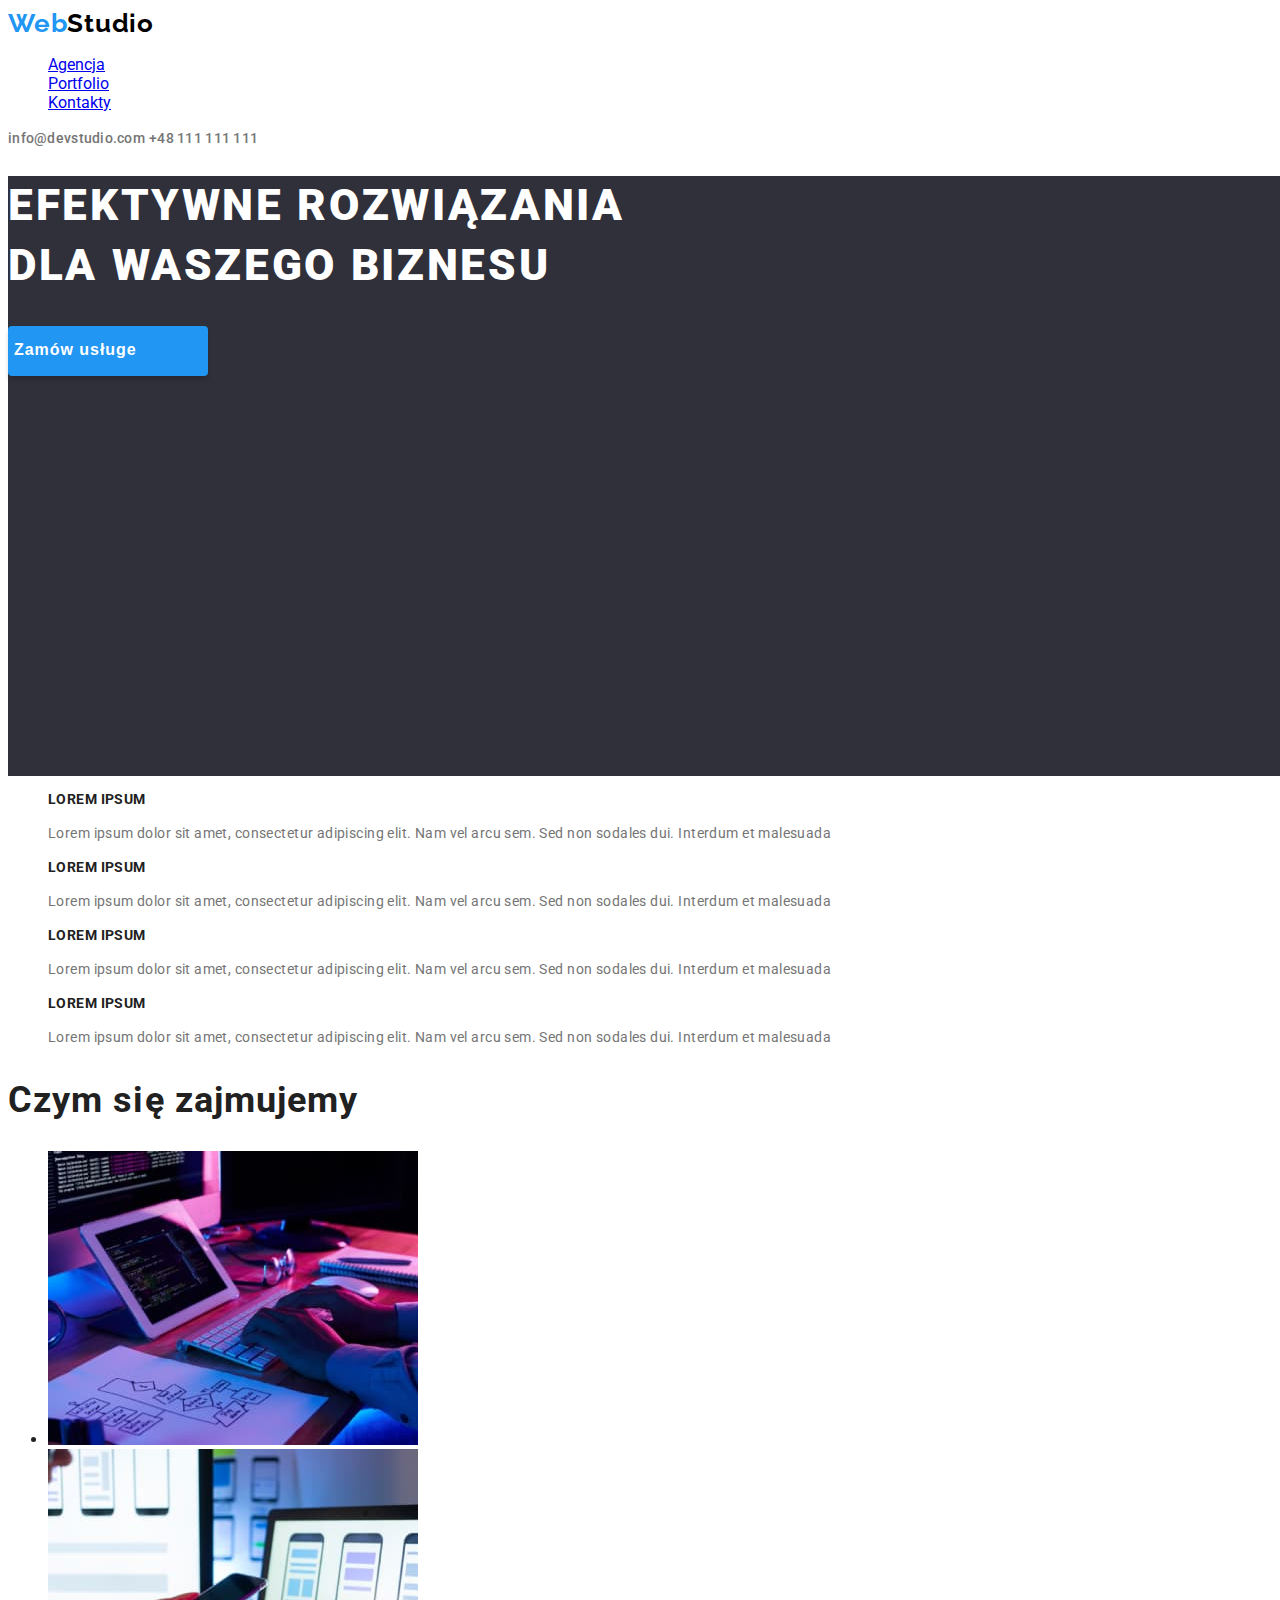
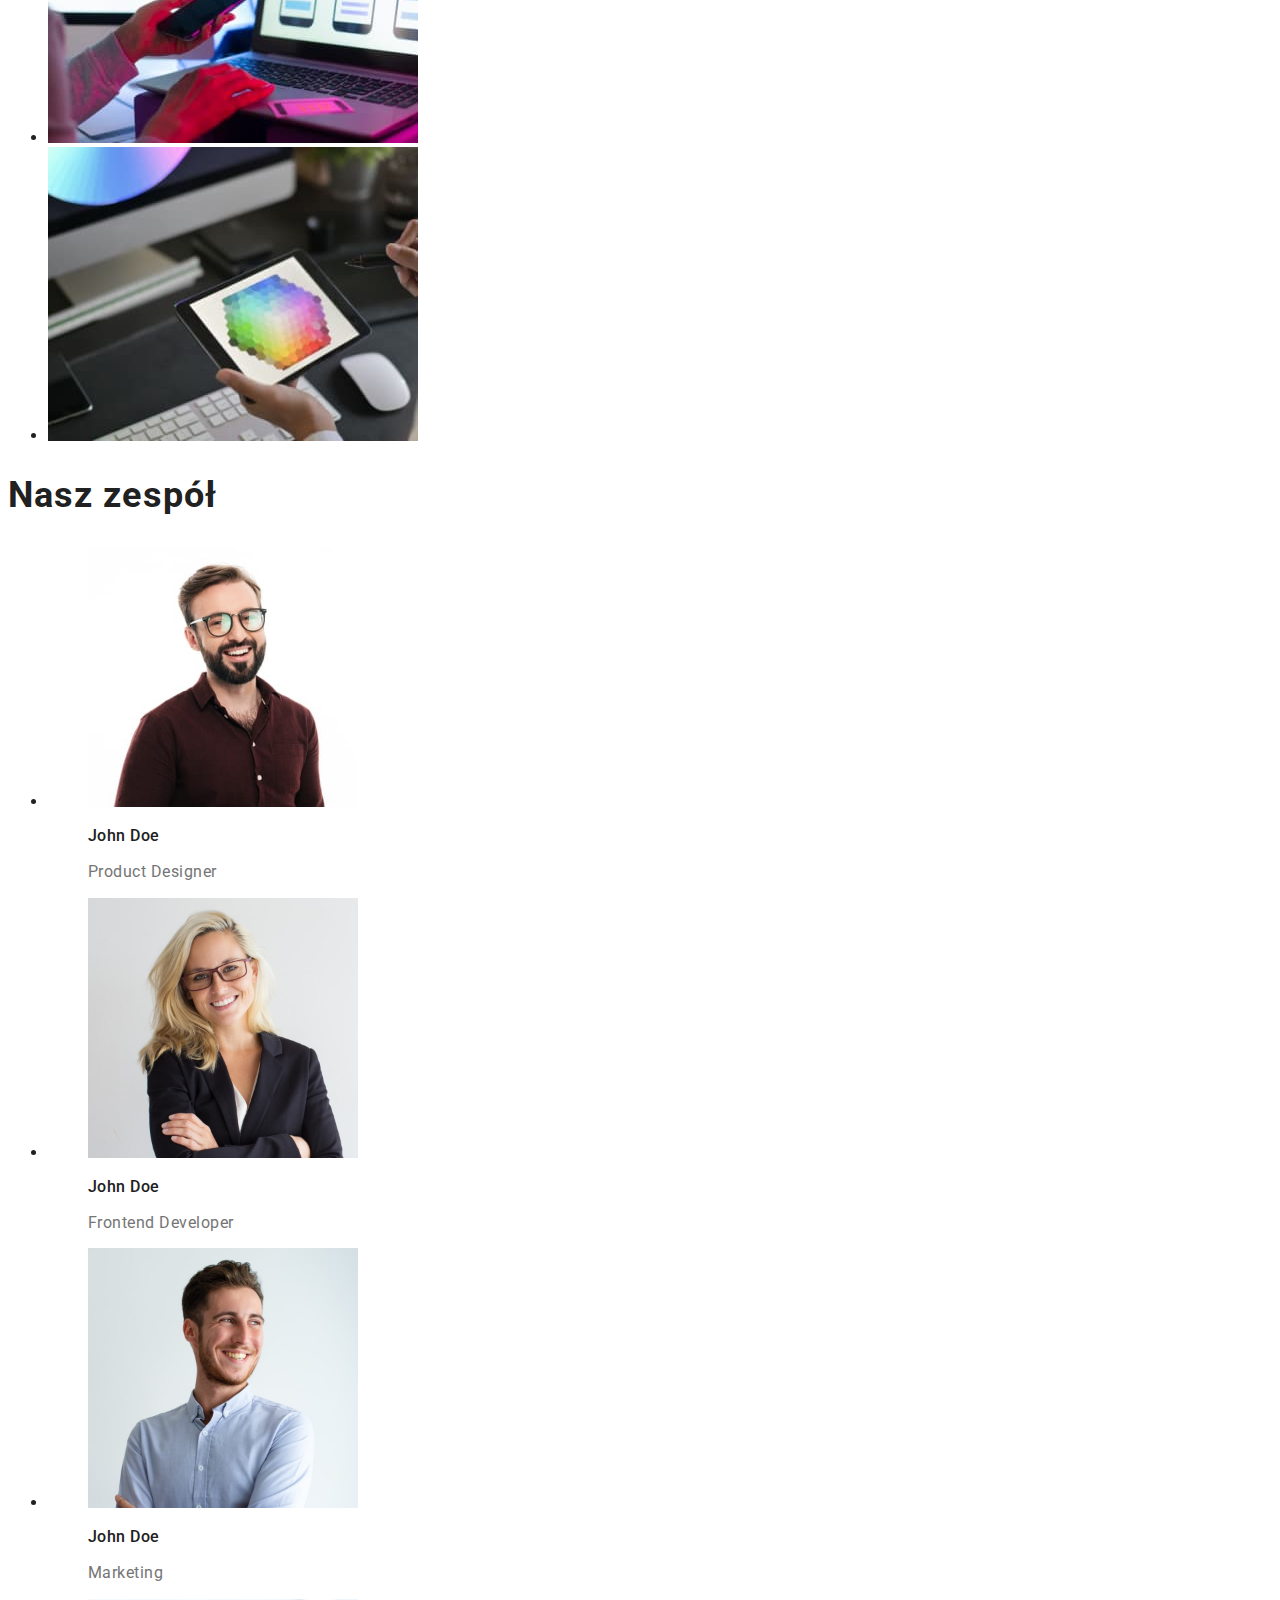
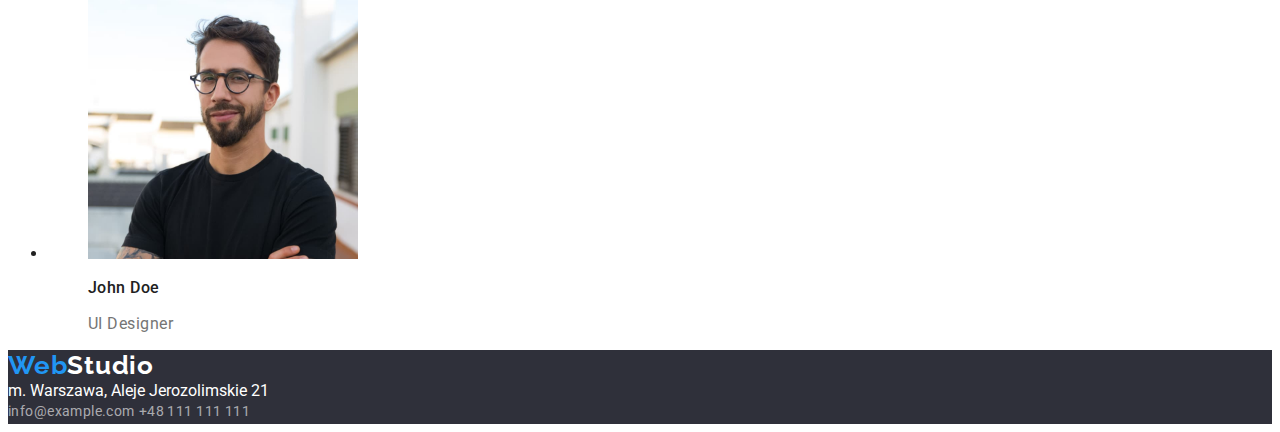
<file: index.html>
<!DOCTYPE html>
<html lang="pl">
    <head>
        <meta charset="utf-8" />
        <title>Studio</title>
        <link rel="stylesheet" href="./css/styles.css" />
        <link rel="preconnect" href="https://fonts.googleapis.com" />
        <link rel="preconnect" href="https://fonts.gstatic.com" crossorigin />
        <link
            href="https://fonts.googleapis.com/css2?family=Raleway:wght@700&family=Roboto:wght@400;500;700;900&display=swap"
            rel="stylesheet"
        />
    </head>
    <body>
        <header>
            <nav>
                <a class="logo" href="index.html"
                    >Web<span class="studio-black">Studio</span></a
                >
                <ul class="nav-list">
                    <li><a href="#">Agencja</a></li>
                    <li><a href="portfolio.html">Portfolio</a></li>
                    <li><a href="#">Kontakty</a></li>
                </ul>
            </nav>
            <aside class="contacts">
                <a href="mailto:info@devstudio.com">info@devstudio.com</a>
                <a href="tel:48111111111">+48 111 111 111</a>
            </aside>
        </header>
        <main>
            <section>
                <div class="div-wrapper">
                    <h1 class="first-heading">
                        EFEKTYWNE ROZWIĄZANIA <br />
                        DLA WASZEGO BIZNESU
                    </h1>
                    <button class="order" type="button">
                        <span class="text-order">Zamów usługe</span>
                    </button>
                </div>
            </section>
            <section>
                <ul class="lorem-list">
                    <li>
                        <h3>LOREM IPSUM</h3>
                        <p>
                            Lorem ipsum dolor sit amet, consectetur adipiscing
                            elit. Nam vel arcu sem. Sed non sodales dui.
                            Interdum et malesuada
                        </p>
                    </li>
                    <li>
                        <h3>LOREM IPSUM</h3>
                        <p>
                            Lorem ipsum dolor sit amet, consectetur adipiscing
                            elit. Nam vel arcu sem. Sed non sodales dui.
                            Interdum et malesuada
                        </p>
                    </li>
                    <li>
                        <h3>LOREM IPSUM</h3>
                        <p>
                            Lorem ipsum dolor sit amet, consectetur adipiscing
                            elit. Nam vel arcu sem. Sed non sodales dui.
                            Interdum et malesuada
                        </p>
                    </li>
                    <li>
                        <h3>LOREM IPSUM</h3>
                        <p>
                            Lorem ipsum dolor sit amet, consectetur adipiscing
                            elit. Nam vel arcu sem. Sed non sodales dui.
                            Interdum et malesuada
                        </p>
                    </li>
                </ul>
            </section>

            <section>
                <h2 class="second-heading">Czym się zajmujemy</h2>
                <ul>
                    <li>
                        <img
                            src="images/tablet.jpg"
                            alt="tablet"
                            width="370"
                            height="294"
                        />
                    </li>
                    <li>
                        <img
                            src="images/laptop.jpg"
                            alt="laptop"
                            width="370"
                            height="294"
                        />
                    </li>
                    <li>
                        <img
                            src="images/telephone.jpg"
                            alt="telephone"
                            width="370"
                            height="294"
                        />
                    </li>
                </ul>
            </section>

            <section>
                <h2 class="second-heading">Nasz zespół</h2>
                <ul>
                    <li>
                        <figure>
                            <img
                                src="images/p1.jpg"
                                alt="a man with glassess"
                                width="270"
                                height="260"
                            />
                            <figcaption class="job-list">
                                <h3>John Doe</h3>
                                <span>Product Designer</span>
                            </figcaption>
                        </figure>
                    </li>
                    <li>
                        <figure>
                            <img
                                src="images/p2.jpg"
                                alt="a woman with blond hair"
                                width="270"
                                height="260"
                            />
                            <figcaption class="job-list">
                                <h3>John Doe</h3>
                                <span>Frontend Developer</span>
                            </figcaption>
                        </figure>
                    </li>

                    <li>
                        <figure>
                            <img
                                src="images/p3.jpg"
                                alt="a man in blue shirt"
                                width="270"
                                height="260"
                            />

                            <figcaption class="job-list">
                                <h3>John Doe</h3>
                                <span> Marketing</span>
                            </figcaption>
                        </figure>
                    </li>
                    <li>
                        <figure>
                            <img
                                src="images/p4.jpg"
                                alt="a man in a T-shirt"
                                width="270"
                                height="260"
                            />
                            <figcaption class="job-list">
                                <h3>John Doe</h3>
                                <span> UI Designer</span>
                            </figcaption>
                        </figure>
                    </li>
                </ul>
            </section>
        </main>
        <footer class="footer-wrapper">
            <a class="logo" href="index.html"
                >Web<span class="studio-white">Studio</span></a
            >
            <address class="company-info">
                <span>m. Warszawa, Aleje Jerozolimskie 21</span>
                <div class="second-contacts">
                    <a href="info@example.com">info@example.com</a>
                    <a href="+48111111111">+48 111 111 111</a>
                </div>
            </address>
        </footer>
    </body>
</html>
</file>
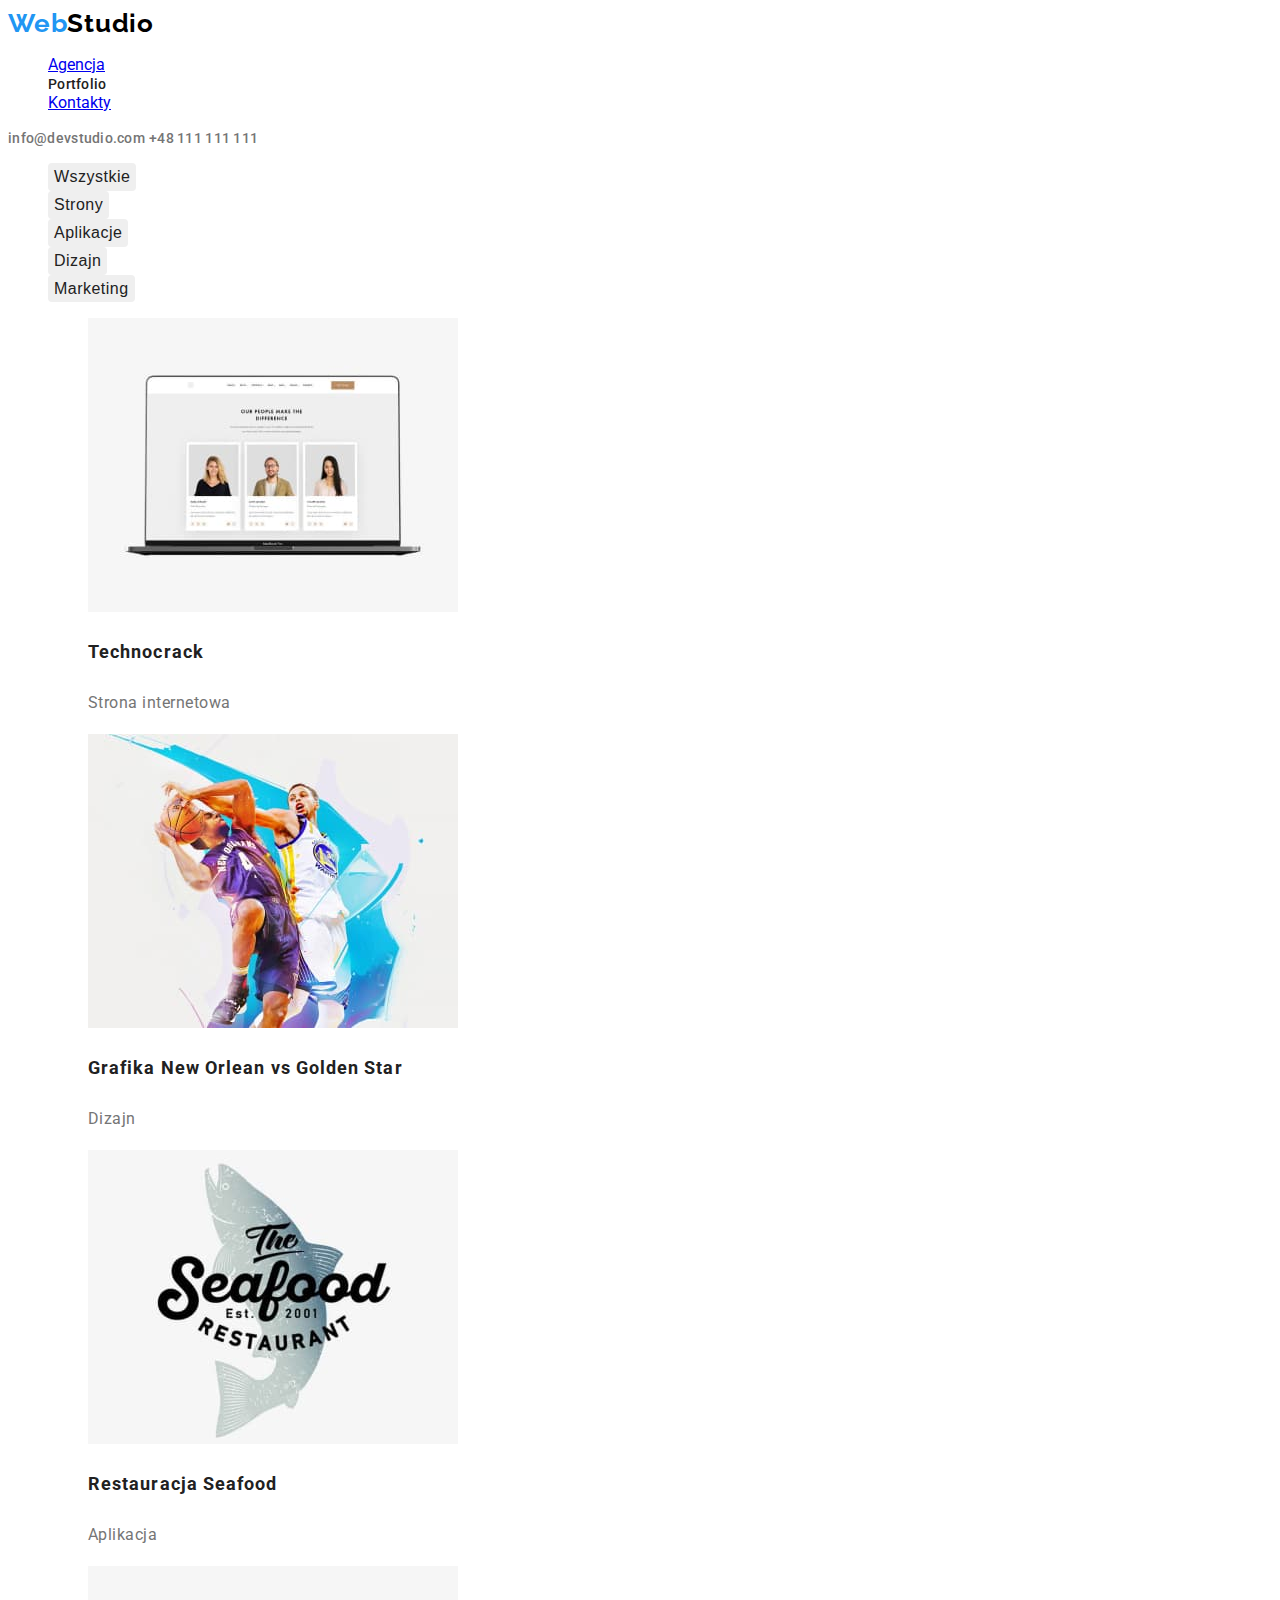
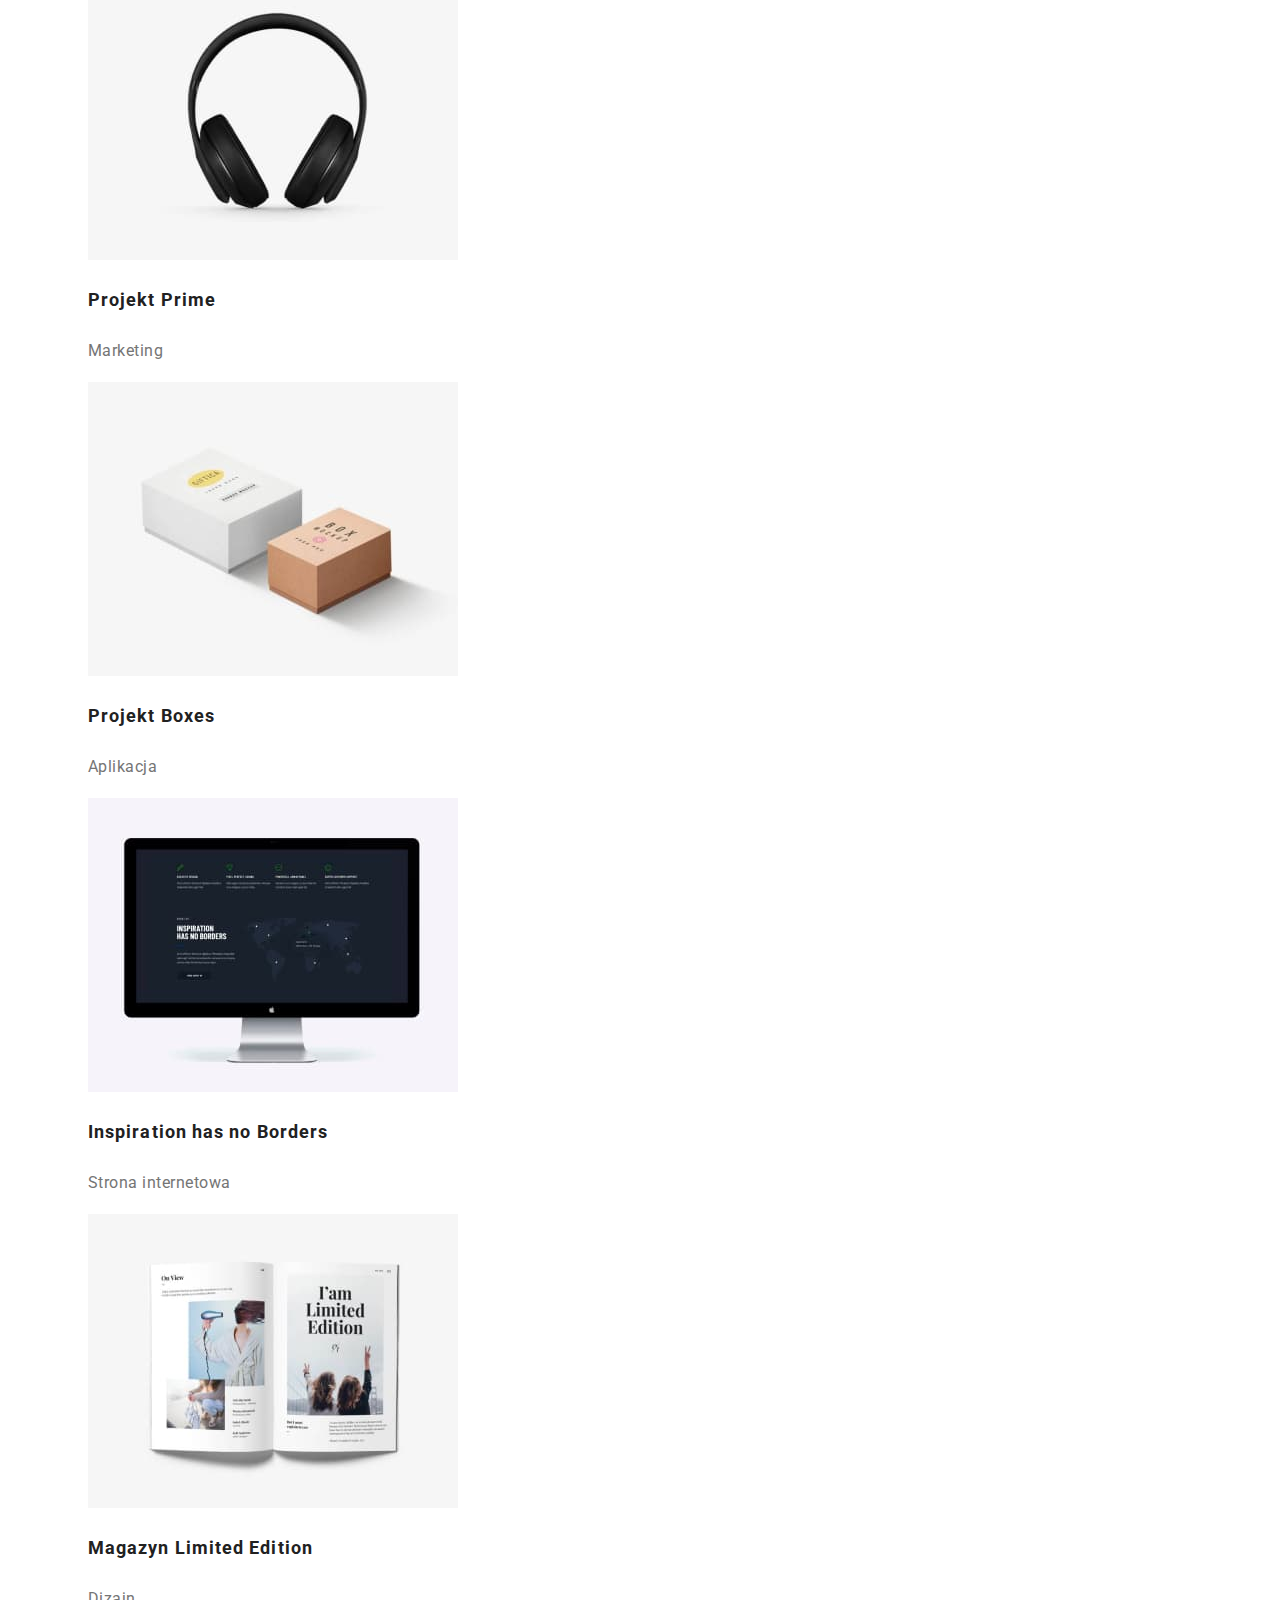
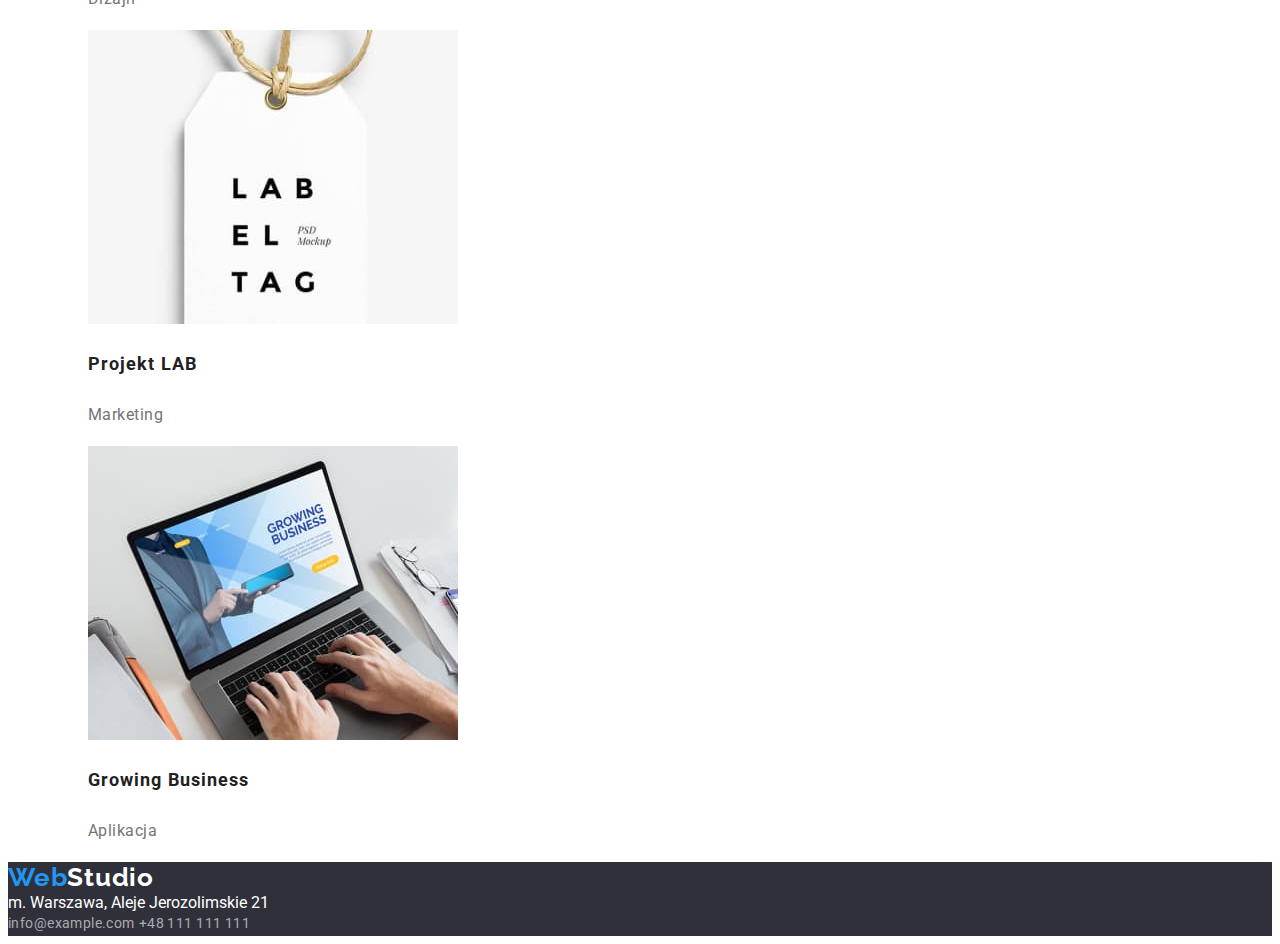
<file: portfolio.html>
<!DOCTYPE html>
<html lang="pl">
    <head>
        <meta charset="utf-8" />
        <title>Portfolio</title>
        <link rel="stylesheet" href="./css/styles.css" />
        <link rel="preconnect" href="https://fonts.googleapis.com" />
        <link rel="preconnect" href="https://fonts.gstatic.com" crossorigin />
        <link
            href="https://fonts.googleapis.com/css2?family=Raleway:wght@700&family=Roboto:wght@400;500;700;900&display=swap"
            rel="stylesheet"
        />
    </head>
    <body>
        <header>
            <nav>
                <a class="logo" href="index.html"
                    >Web<span class="studio-black">Studio</span></a
                >
                <ul class="nav-list">
                    <li><a href="#">Agencja</a></li>
                    <li>
                        <a class="nav-link" href="portfolio.html">Portfolio</a>
                    </li>
                    <li><a href="#">Kontakty</a></li>
                </ul>
            </nav>
            <aside class="contacts">
                <a href="mailto:info@devstudio.com">info@devstudio.com</a>
                <a href="tel:48111111111">+48 111 111 111</a>
            </aside>
        </header>
        <main>
            <ul class="button-list">
                <li><button type="button">Wszystkie</button></li>
                <li><button type="button">Strony</button></li>
                <li><button type="button">Aplikacje</button></li>
                <li><button type="button">Dizajn</button></li>
                <li><button type="button">Marketing</button></li>
            </ul>
            <section>
                <ul class="project-list">
                    <li>
                        <figure>
                            <img
                                src="images/three-people.jpg"
                                alt="photos of three people"
                                width="370"
                                height="294"
                            />
                            <figcaption>
                                <h3>Technocrack</h3>
                                <span>Strona internetowa</span>
                            </figcaption>
                        </figure>
                    </li>
                    <li>
                        <figure>
                            <img
                                src="images/basketballers.jpg"
                                alt="basketball players in action"
                                width="370"
                                height="294"
                            />
                            <figcaption>
                                <h3>Grafika New Orlean vs Golden Star</h3>
                                <span>Dizajn</span>
                            </figcaption>
                        </figure>
                    </li>

                    <li>
                        <figure>
                            <img
                                src="images/seafood-restaurant.jpg"
                                alt="a logo of the seafood restaurant "
                                width="370"
                                height="294"
                            />

                            <figcaption>
                                <h3>Restauracja Seafood</h3>
                                <span>Aplikacja</span>
                            </figcaption>
                        </figure>
                    </li>
                    <li>
                        <figure>
                            <img
                                src="images/headphones.jpg"
                                alt="a photo of the headphones"
                                width="370"
                                height="294"
                            />
                            <figcaption>
                                <h3>Projekt Prime</h3>
                                <span>Marketing</span>
                            </figcaption>
                        </figure>
                    </li>
                    <li>
                        <figure>
                            <img
                                src="images/boxes.jpg"
                                alt="a photo of two different boxes"
                                width="370"
                                height="294"
                            />
                            <figcaption>
                                <h3>Projekt Boxes</h3>
                                <span>Aplikacja</span>
                            </figcaption>
                        </figure>
                    </li>
                    <li>
                        <figure>
                            <img
                                src="images/screen.jpg"
                                alt="a photo of a screen"
                                width="370"
                                height="294"
                            />
                            <figcaption>
                                <h3>Inspiration has no Borders</h3>
                                <span>Strona internetowa</span>
                            </figcaption>
                        </figure>
                    </li>
                    <li>
                        <figure>
                            <img
                                src="images/book.jpg"
                                alt="a photo of a book"
                                width="370"
                                height="294"
                            />
                            <figcaption>
                                <h3>Magazyn Limited Edition</h3>
                                <span>Dizajn</span>
                            </figcaption>
                        </figure>
                    </li>
                    <li>
                        <figure>
                            <img
                                src="images/label.jpg"
                                alt="a photo of a label tag"
                                width="370"
                                height="294"
                            />
                            <figcaption>
                                <h3>Projekt LAB</h3>
                                <span>Marketing</span>
                            </figcaption>
                        </figure>
                    </li>
                    <li>
                        <figure>
                            <img
                                src="images/notebook.jpg"
                                alt="a photo of a notebook"
                                width="370"
                                height="294"
                            />
                            <figcaption>
                                <h3>Growing Business</h3>
                                <span>Aplikacja</span>
                            </figcaption>
                        </figure>
                    </li>
                </ul>
            </section>
        </main>
        <footer class="footer-wrapper">
            <a class="logo" href="index.html"
                >Web<span class="studio-white">Studio</span></a
            >
            <address class="company-info">
                <span>m. Warszawa, Aleje Jerozolimskie 21</span>
                <div class="second-contacts">
                    <a href="info@example.com">info@example.com</a>
                    <a href="+48111111111">+48 111 111 111</a>
                </div>
            </address>
        </footer>
    </body>
</html>
</file>
<file: css/styles.css>
:root {
    --dodgerblue: #2196f3;
    --black: #000000;
    --white: #ffffff;
    --darkgrey: #212121;
    --lightgrey: #757575;
    --verydarkgrey: #2f303a;
    --clearwhite: #ffffff99;
}
body {
    font-family: 'Roboto', sans-serif;
    color: var(--darkgrey);
}

.logo {
    font-family: 'Raleway';
    font-weight: 700;
    font-size: 26px;
    line-height: 1.19;
    /* identical to box height */
    letter-spacing: 0.03em;
    color: var(--dodgerblue);
    text-decoration: none;
}
.studio-black {
    color: var(--black);
}
.studio-white {
    color: var(--white);
}
.footer-wrapper {
    font-style: normal;
    background-color: var(--verydarkgrey);
}

.footer-wrapper .company-info {
    background-color: var(--verydarkgrey);
    color: var(--white);
}
.company-info {
    font-style: normal;
}
.nav-list {
    list-style: none;
}
.nav-list .nav-link {
    text-decoration: none;
    font-weight: 500;
    font-size: 14px;
    line-height: 1.14;
    letter-spacing: 0.02em;
    color: var(--darkgrey);
}

.nav-list a:hover,
.nav-list a:focus {
    color: var(--dodgerblue);
}

.nav-link {
    color: var(--dodgerblue);
}

.contacts a {
    text-decoration: none;
    font-weight: 500;
    font-size: 14px;
    line-height: 1.14;
    letter-spacing: 0.02em;
    color: var(--lightgrey);
}

.contacts a:hover,
.contacts a:focus {
    color: var(--dodgerblue);
}
.button-list {
    list-style: none;
}
.button-list button {
    font-weight: 500;
    font-size: 16px;
    line-height: 1.62;
    letter-spacing: 0.03em;
    color: var(--darkgrey);
    outline: none;
    border: none;
    border-radius: 4px;
    cursor: pointer;
}

.button-list button:hover,
.button-list button:focus {
    color: var(--white);
    background-color: var(--dodgerblue);
}

.order {
    width: 200px;
    height: 50px;
    left: 700px;
    top: 430px;
    background-color: var(--dodgerblue);
    box-shadow: 0px 4px 4px rgba(0, 0, 0, 0.15);
    border-radius: 4px;
    outline: none;
    border: none;
    border-radius: 4px;
    cursor: pointer;
}
.text-order {
    font-weight: 700;
    font-size: 16px;
    line-height: 1.88;
    display: flex;
    align-items: center;
    text-align: center;
    letter-spacing: 0.06em;
    color: var(--white);
}

.address {
    font-size: 14px;
    line-height: 1.71;
    letter-spacing: 0.03em;
    color: var(--white);
}
.second-contacts a {
    text-decoration: none;
    font-size: 14px;
    line-height: 1.71;
    letter-spacing: 0.03em;
    color: var(--clearwhite);
}
.second-contacts span {
    font-size: 14px;
    letter-spacing: 0.03em;
    text-decoration-line: underline;
    line-height: 1.71;
    letter-spacing: 0.03em;
    color: var(--clearwhite);
}
.second-contacts a:hover,
.second-contacts a:focus {
    color: var(--dodgerblue);
}
.project-list {
    list-style: none;
}
.project-list h3 {
    font-weight: 700;
    font-size: 18px;
    line-height: 2;
    letter-spacing: 0.06em;
    color: var(--darkgrey);
}
.project-list span {
    font-size: 16px;
    line-height: 1.87;
    letter-spacing: 0.03em;
    color: var(--lightgrey);
}
.first-heading {
    font-weight: 900;
    font-size: 44px;
    line-height: 1.36;
    letter-spacing: 0.06em;
    text-transform: uppercase;
    color: var(--white);
}
.div-wrapper {
    width: 1600px;
    height: 600px;
    left: 0px;
    top: 80px;
    background-color: var(--verydarkgrey);
}
.lorem-list {
    list-style: none;
}
.lorem-list h3 {
    font-weight: 700;
    font-size: 14px;
    line-height: 1.14;
    letter-spacing: 0.03em;
    text-transform: uppercase;
    color: var(--darkgrey);
}
.lorem-list p {
    font-size: 14px;
    line-height: 1.71;
    letter-spacing: 0.03em;
    color: var(--lightgrey);
}
.second-heading {
    font-weight: 700;
    font-size: 36px;
    line-height: 1.16;
    letter-spacing: 0.03em;
    color: var(--darkgrey);
}
.job-list {
    list-style: none;
}
.job-list h3 {
    font-weight: 500;
    font-size: 16px;
    line-height: 1.18;
    letter-spacing: 0.03em;
    color: var(--darkgrey);
}
.job-list span {
    font-size: 16px;
    line-height: 1.18;
    letter-spacing: 0.03em;
    color: var(--lightgrey);
}
</file>
